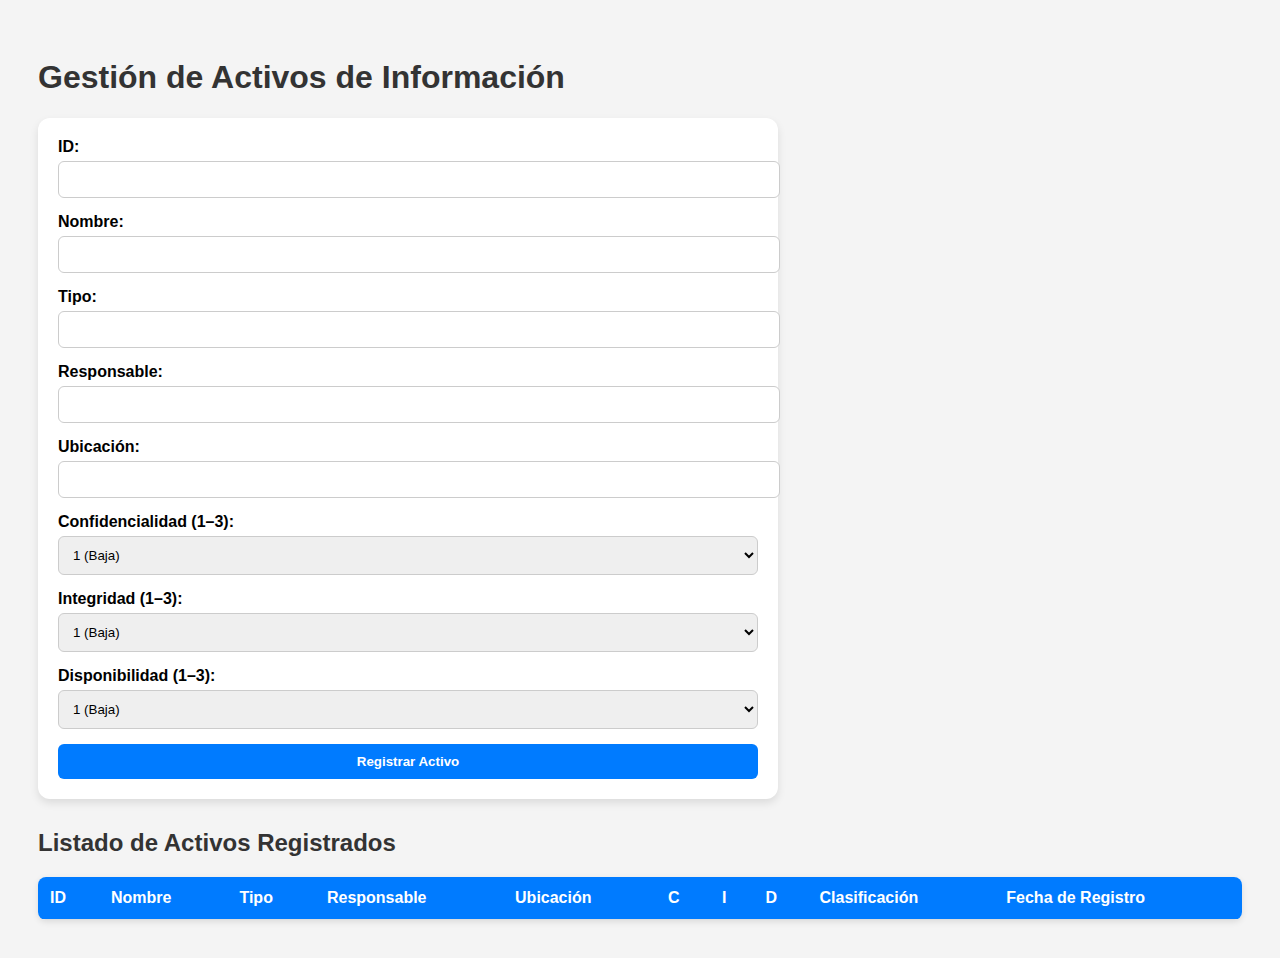
<file: backend/index.html>
<!DOCTYPE html>
<html lang="es">
<head>
  <meta charset="UTF-8" />
  <title>Gestión de Activos de Información</title>
  <style>
    body {
      font-family: 'Segoe UI', Tahoma, Geneva, Verdana, sans-serif;
      padding: 30px;
      background-color: #f4f4f4;
    }

    h1, h2 {
      color: #333;
    }

    form {
      background-color: #fff;
      padding: 20px;
      border-radius: 12px;
      box-shadow: 0 4px 8px rgba(0, 0, 0, 0.1);
      max-width: 700px;
      margin-bottom: 30px;
    }

    .form-group {
      margin-bottom: 15px;
    }

    label {
      display: block;
      margin-bottom: 5px;
      font-weight: bold;
    }

    input, select, button {
      width: 100%;
      padding: 10px;
      border: 1px solid #ccc;
      border-radius: 6px;
    }

    button {
      background-color: #007bff;
      color: white;
      border: none;
      font-weight: bold;
      cursor: pointer;
      transition: background-color 0.3s;
    }

    button:hover {
      background-color: #0056b3;
    }

    table {
      border-collapse: collapse;
      width: 100%;
      background-color: #fff;
      border-radius: 8px;
      overflow: hidden;
      box-shadow: 0 2px 6px rgba(0, 0, 0, 0.1);
    }

    th, td {
      padding: 12px;
      border-bottom: 1px solid #ddd;
      text-align: left;
    }

    th {
      background-color: #007bff;
      color: white;
    }

    .clasificacion-baja {
      background-color: #d4edda;
      color: #155724;
    }

    .clasificacion-media {
      background-color: #fff3cd;
      color: #856404;
    }

    .clasificacion-alta {
      background-color: #f8d7da;
      color: #721c24;
    }
  </style>
</head>
<body>

  <h1>Gestión de Activos de Información</h1>

  <form id="formulario">
    <div class="form-group"><label>ID:</label><input type="number" id="id" required /></div>
    <div class="form-group"><label>Nombre:</label><input type="text" id="nombre" required /></div>
    <div class="form-group"><label>Tipo:</label><input type="text" id="tipo" required /></div>
    <div class="form-group"><label>Responsable:</label><input type="text" id="responsable" required /></div>
    <div class="form-group"><label>Ubicación:</label><input type="text" id="ubicacion" required /></div>
    <div class="form-group"><label>Confidencialidad (1–3):</label>
      <select id="confidencialidad">
        <option value="1">1 (Baja)</option>
        <option value="2">2 (Media)</option>
        <option value="3">3 (Alta)</option>
      </select>
    </div>
    <div class="form-group"><label>Integridad (1–3):</label>
      <select id="integridad">
        <option value="1">1 (Baja)</option>
        <option value="2">2 (Media)</option>
        <option value="3">3 (Alta)</option>
      </select>
    </div>
    <div class="form-group"><label>Disponibilidad (1–3):</label>
      <select id="disponibilidad">
        <option value="1">1 (Baja)</option>
        <option value="2">2 (Media)</option>
        <option value="3">3 (Alta)</option>
      </select>
    </div>
    <button type="submit">Registrar Activo</button>
  </form>

  <h2>Listado de Activos Registrados</h2>
  <table>
    <thead>
      <tr>
        <th>ID</th>
        <th>Nombre</th>
        <th>Tipo</th>
        <th>Responsable</th>
        <th>Ubicación</th>
        <th>C</th>
        <th>I</th>
        <th>D</th>
        <th>Clasificación</th>
        <th>Fecha de Registro</th>
      </tr>
    </thead>
    <tbody id="tabla-activos"></tbody>
  </table>

  <script>
    const URL = 'http://127.0.0.1:8000/activos';
    const tabla = document.getElementById('tabla-activos');
    const formulario = document.getElementById('formulario');

    function getClasificacionClase(valor) {
      if (valor <= 1.5) return "clasificacion-baja";
      else if (valor <= 2.4) return "clasificacion-media";
      else return "clasificacion-alta";
    }

    async function cargarActivos() {
      try {
        const res = await fetch(URL);
        const data = await res.json();
        tabla.innerHTML = '';
        data.forEach(activo => {
          const clase = getClasificacionClase(activo.clasificacion);
          const fila = `
            <tr>
              <td>${activo.id}</td>
              <td>${activo.nombre}</td>
              <td>${activo.tipo}</td>
              <td>${activo.responsable}</td>
              <td>${activo.ubicacion}</td>
              <td>${activo.confidencialidad}</td>
              <td>${activo.integridad}</td>
              <td>${activo.disponibilidad}</td>
              <td class="${clase}">${activo.clasificacion.toFixed(2)}</td>
              <td>${new Date(activo.fecha_registro).toLocaleString()}</td>
            </tr>`;
          tabla.innerHTML += fila;
        });
      } catch (error) {
        console.error("Error cargando activos:", error);
      }
    }

    formulario.addEventListener('submit', async (e) => {
      e.preventDefault();

      const activo = {
        id: parseInt(document.getElementById('id').value),
        nombre: document.getElementById('nombre').value,
        tipo: document.getElementById('tipo').value,
        responsable: document.getElementById('responsable').value,
        ubicacion: document.getElementById('ubicacion').value,
        confidencialidad: parseInt(document.getElementById('confidencialidad').value),
        integridad: parseInt(document.getElementById('integridad').value),
        disponibilidad: parseInt(document.getElementById('disponibilidad').value)
      };

      try {
        const res = await fetch(URL, {
          method: 'POST',
          headers: { 'Content-Type': 'application/json' },
          body: JSON.stringify(activo)
        });

        if (!res.ok) {
          const err = await res.json();
          alert("Error: " + err.detail);
        } else {
          formulario.reset();
          cargarActivos();
        }
      } catch (error) {
        alert("Error de red: " + error.message);
      }
    });

    cargarActivos();
  </script>
</body>
</html>
</file>
